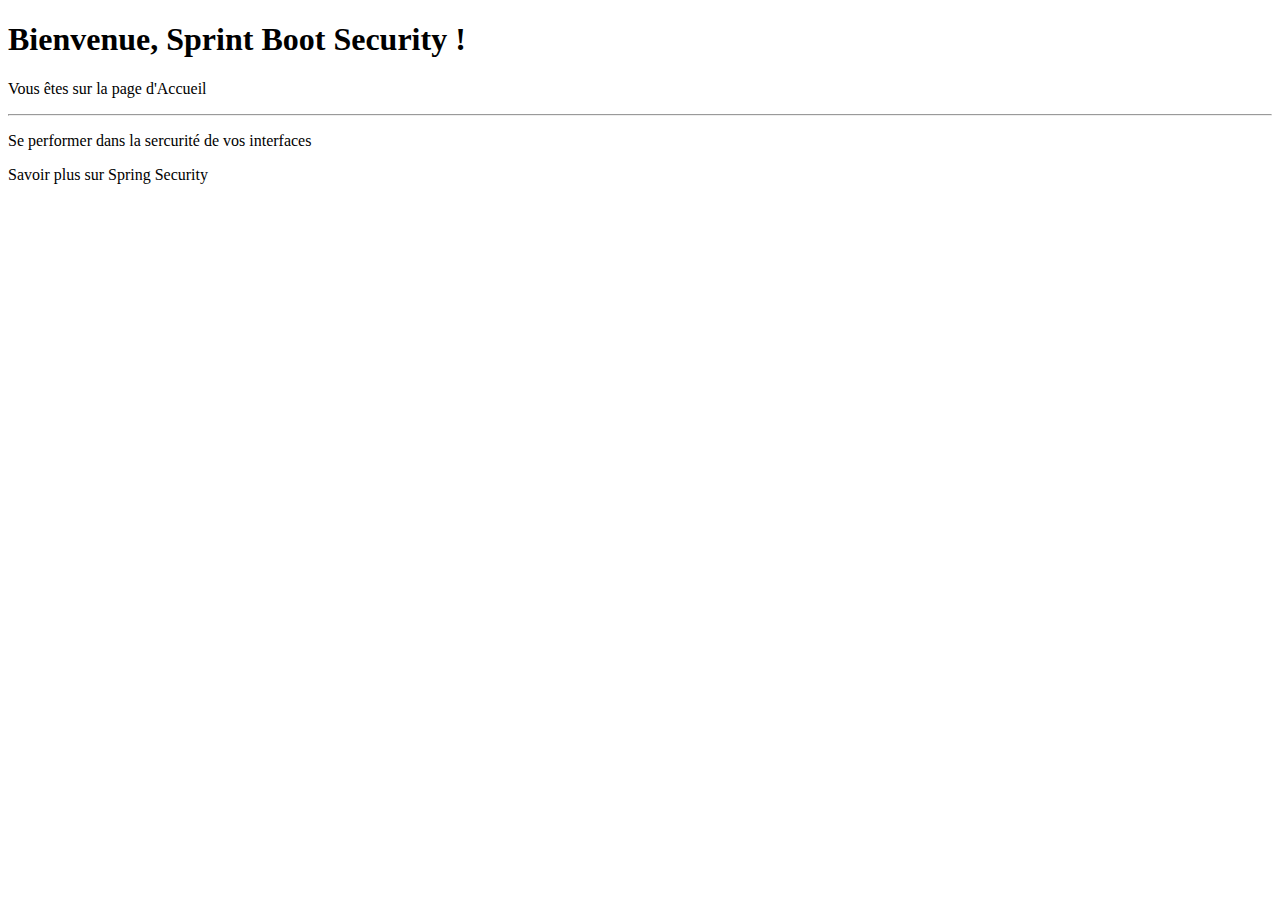
<file: target/classes/templates/index.html>
<!DOCTYPE html>
<html lang="en" xmlns:th="http://www.w3.org/1999/xhtml">
<head>
    <meta charset="UTF-8">
    <title>index</title>
    <meta name="viewport" content="width=device-width, initial-scale=1">
    <link rel="icon" type="image/x-icon" href="favicon.ico">
    <link rel="stylesheet" href="https://cdn.jsdelivr.net/npm/bootstrap@5.2.0/dist/css/bootstrap.min.css" integrity="sha384-gH2yIJqKdNHPEq0n4Mqa/HGKIhSkIHeL5AyhkYV8i59U5AR6csBvApHHNl/vI1Bx" crossorigin="anonymous">
    <script src="https://cdn.jsdelivr.net/npm/bootstrap@5.2.0/dist/js/bootstrap.bundle.min.js" integrity="sha384-A3rJD856KowSb7dwlZdYEkO39Gagi7vIsF0jrRAoQmDKKtQBHUuLZ9AsSv4jD4Xa" crossorigin="anonymous"></script>
    <link rel="stylesheet" href="https://cdn.jsdelivr.net/npm/bootstrap-icons@1.9.1/font/bootstrap-icons.css" integrity="sha384-xeJqLiuOvjUBq3iGOjvSQSIlwrpqjSHXpduPd6rQpuiM3f5/ijby8pCsnbu5S81n" crossorigin="anonymous">
</head>
<body>
    <!-- insertion de MENU -->
    <header th:insert="fragments.html :: nav"></header>
    <!-- Corps App --- -->
    <div class="container">
        <div class="jumbotron">
            <h1 class="display-1"> Bienvenue, Sprint Boot Security !</h1>
            <p class="lead">Vous êtes sur la page d'Accueil</p>
            <hr class="my-4">
            <p>Se performer dans la sercurité de vos interfaces </p>
            <p class="btn btn-success">Savoir plus sur Spring Security</p>
        </div>
    </div>

    <script src="https://cdn.jsdelivr.net/npm/bootstrap@5.2.0/dist/js/bootstrap.min.js" integrity="sha384-ODmDIVzN+pFdexxHEHFBQH3/9/vQ9uori45z4JjnFsRydbmQbmL5t1tQ0culUzyK" crossorigin="anonymous" defer></script>
</body>
</html>
</file>
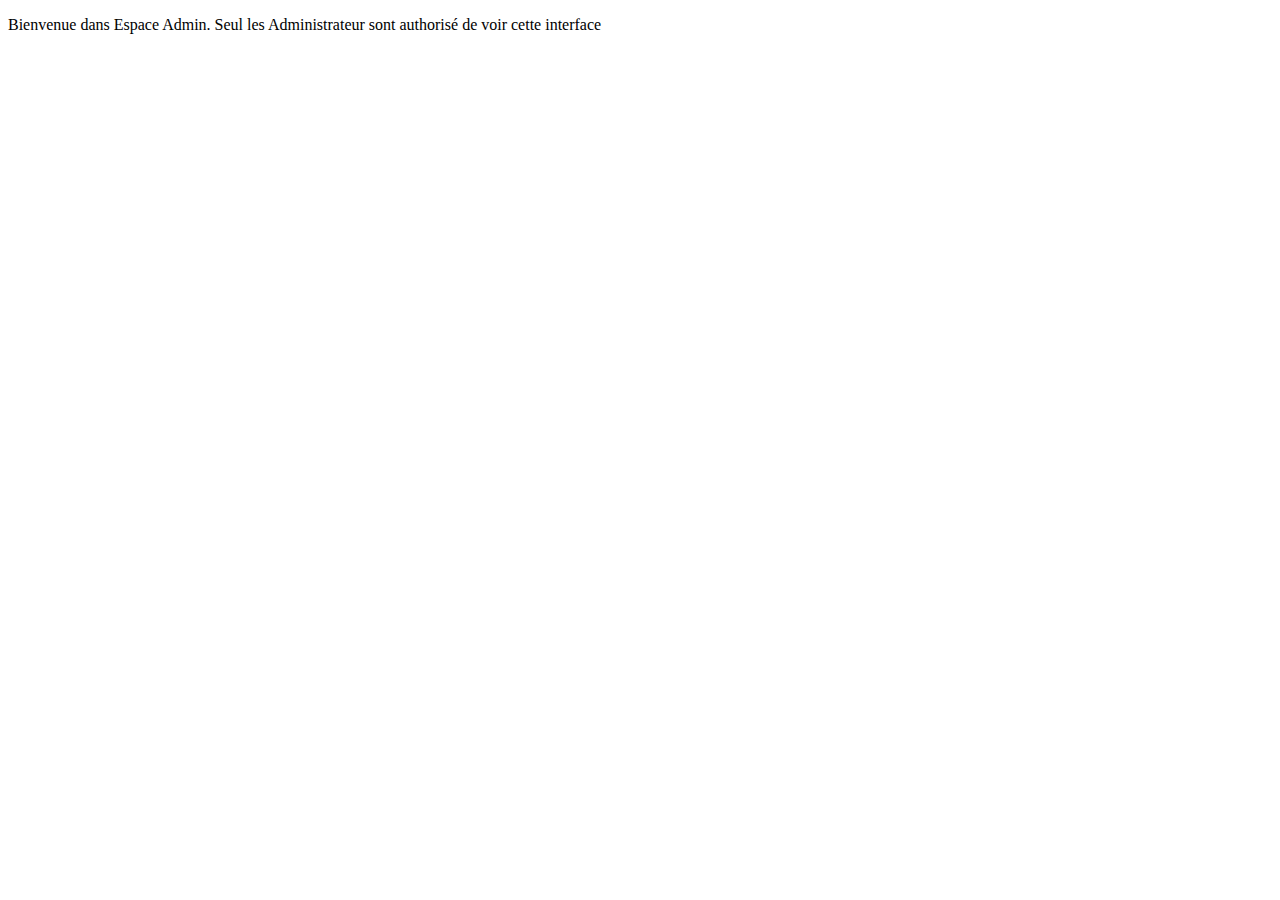
<file: target/classes/templates/Admin/index.html>
<!DOCTYPE html>
<html lang="en" xmlns:th="">
<head>
    <meta charset="UTF-8">
    <title>Title</title>
    <meta name="viewport" content="width=device-width, initial-scale=1">
    <link rel="icon" type="image/x-icon" href="favicon.ico">
    <link rel="stylesheet" href="https://cdn.jsdelivr.net/npm/bootstrap@5.2.0/dist/css/bootstrap.min.css" integrity="sha384-gH2yIJqKdNHPEq0n4Mqa/HGKIhSkIHeL5AyhkYV8i59U5AR6csBvApHHNl/vI1Bx" crossorigin="anonymous">
    <script src="https://cdn.jsdelivr.net/npm/bootstrap@5.2.0/dist/js/bootstrap.bundle.min.js" integrity="sha384-A3rJD856KowSb7dwlZdYEkO39Gagi7vIsF0jrRAoQmDKKtQBHUuLZ9AsSv4jD4Xa" crossorigin="anonymous"></script>
    <link rel="stylesheet" href="https://cdn.jsdelivr.net/npm/bootstrap-icons@1.9.1/font/bootstrap-icons.css" integrity="sha384-xeJqLiuOvjUBq3iGOjvSQSIlwrpqjSHXpduPd6rQpuiM3f5/ijby8pCsnbu5S81n" crossorigin="anonymous">
</head>
<body>
    <!-- insertion de MENU -->
    <header th:insert="fragments.html :: nav"></header>
    <!-- Corps App --->
    <div class="container">
        <p>Bienvenue dans Espace Admin. Seul les Administrateur sont authorisé de voir cette interface</p>
    </div>

    <script src="https://cdn.jsdelivr.net/npm/bootstrap@5.2.0/dist/js/bootstrap.min.js" integrity="sha384-ODmDIVzN+pFdexxHEHFBQH3/9/vQ9uori45z4JjnFsRydbmQbmL5t1tQ0culUzyK" crossorigin="anonymous" defer></script>
</body>
</html>
</file>
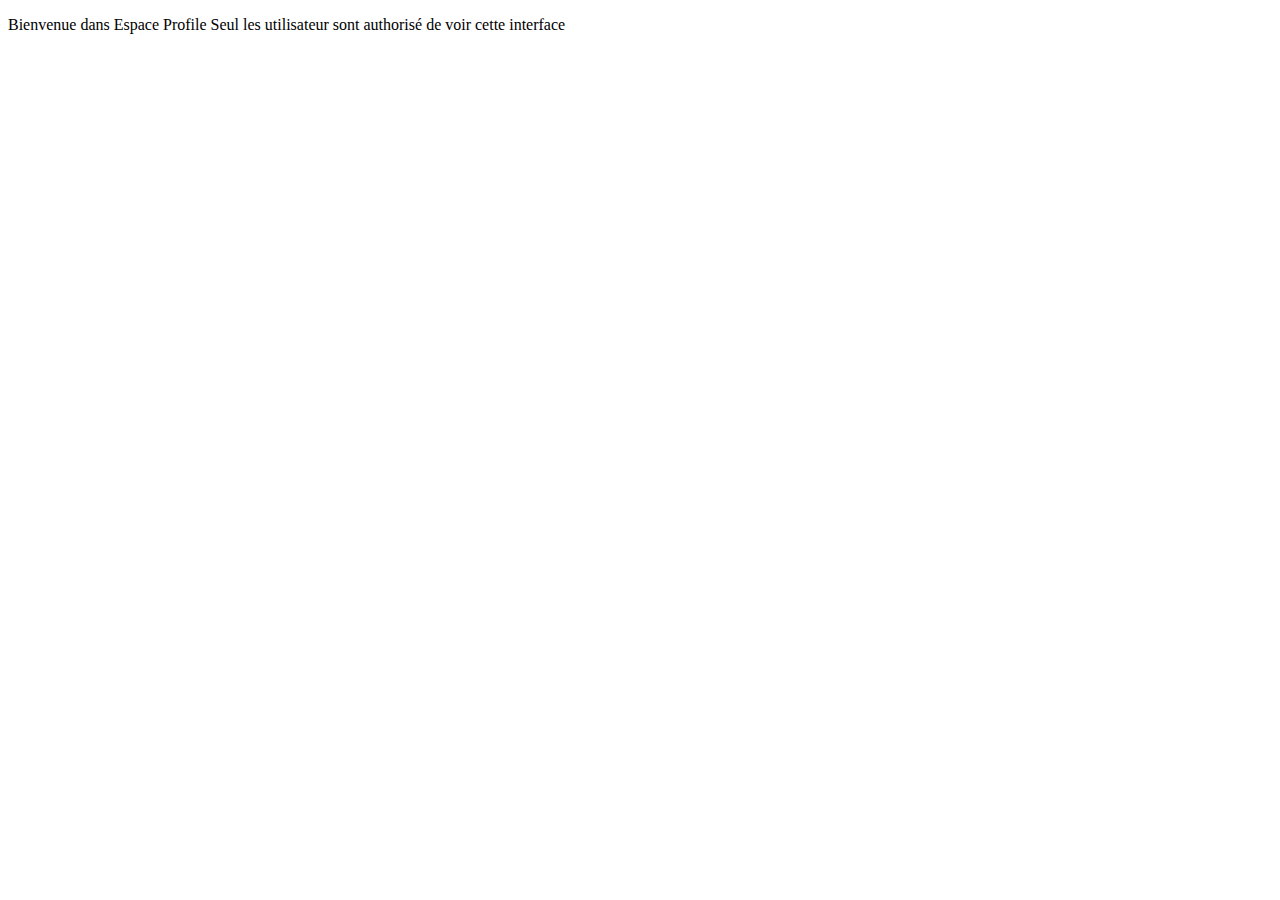
<file: target/classes/templates/Admin/Profile/index.html>
<!DOCTYPE html>
<html lang="en" xmlns:th="http://www.w3.org/1999/xhtml">
<head>
    <meta charset="UTF-8">
    <title>Title</title>
    <meta name="viewport" content="width=device-width, initial-scale=1">
    <link rel="icon" type="image/x-icon" href="favicon.ico">
    <link rel="stylesheet" href="https://cdn.jsdelivr.net/npm/bootstrap@5.2.0/dist/css/bootstrap.min.css" integrity="sha384-gH2yIJqKdNHPEq0n4Mqa/HGKIhSkIHeL5AyhkYV8i59U5AR6csBvApHHNl/vI1Bx" crossorigin="anonymous">
    <script src="https://cdn.jsdelivr.net/npm/bootstrap@5.2.0/dist/js/bootstrap.bundle.min.js" integrity="sha384-A3rJD856KowSb7dwlZdYEkO39Gagi7vIsF0jrRAoQmDKKtQBHUuLZ9AsSv4jD4Xa" crossorigin="anonymous"></script>
    <link rel="stylesheet" href="https://cdn.jsdelivr.net/npm/bootstrap-icons@1.9.1/font/bootstrap-icons.css" integrity="sha384-xeJqLiuOvjUBq3iGOjvSQSIlwrpqjSHXpduPd6rQpuiM3f5/ijby8pCsnbu5S81n" crossorigin="anonymous">
</head>
<body>
    <!-- insertion de MENU -->
    <header th:insert="fragments.html :: nav"></header>
    <!-- Corps App --->
    <div class="container">
        <p>Bienvenue dans Espace Profile Seul les utilisateur sont authorisé de voir cette interface</p>
    </div>

    <script src="https://cdn.jsdelivr.net/npm/bootstrap@5.2.0/dist/js/bootstrap.min.js" integrity="sha384-ODmDIVzN+pFdexxHEHFBQH3/9/vQ9uori45z4JjnFsRydbmQbmL5t1tQ0culUzyK" crossorigin="anonymous" defer></script>
</body>
</html>
</file>
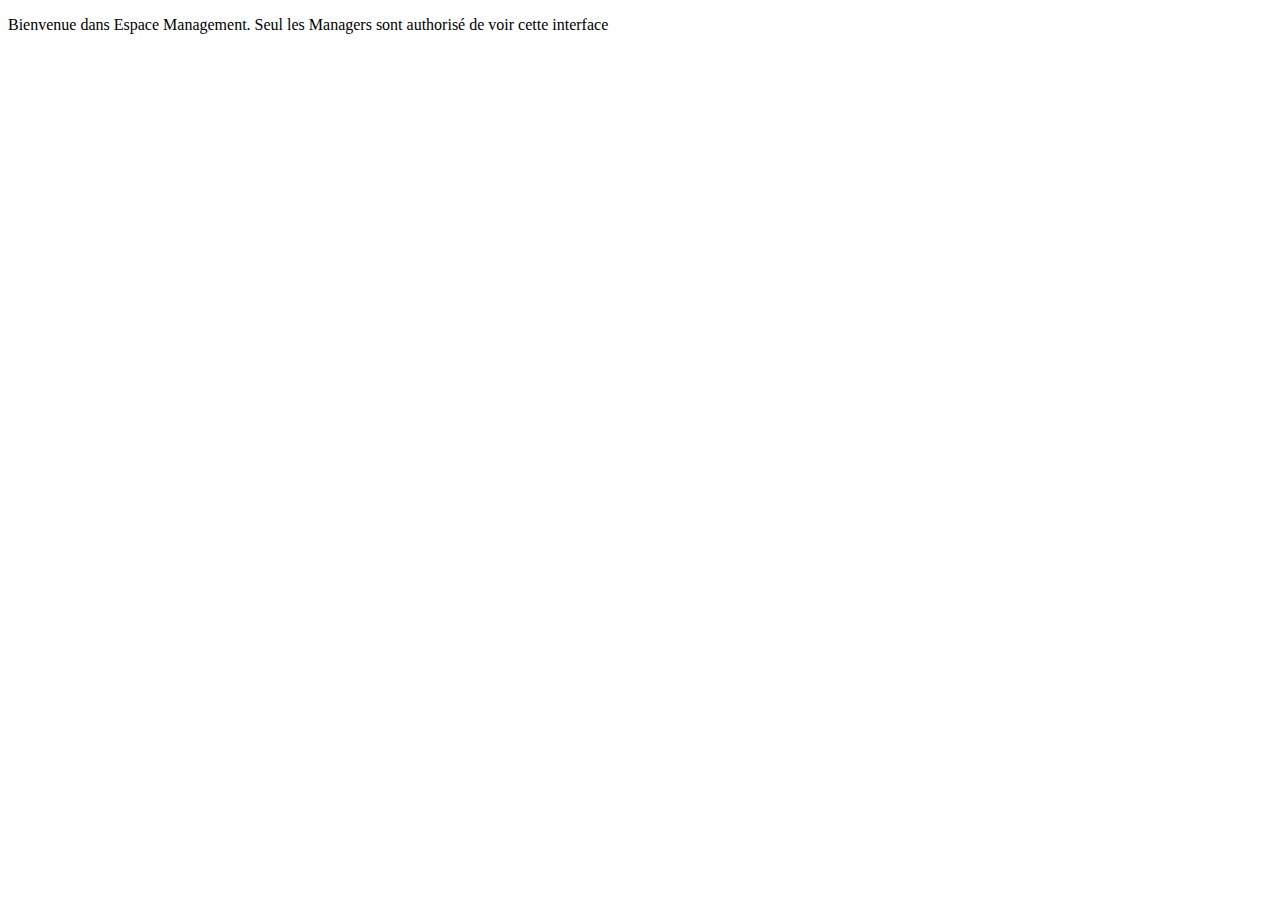
<file: target/classes/templates/Admin/Profile/Management/index.html>
<!DOCTYPE html>
<html lang="en" xmlns:th="http://www.w3.org/1999/xhtml">
<head>
    <meta charset="UTF-8">
    <title>Title</title>
    <meta name="viewport" content="width=device-width, initial-scale=1">
    <link rel="icon" type="image/x-icon" href="favicon.ico">
    <link rel="stylesheet" href="https://cdn.jsdelivr.net/npm/bootstrap@5.2.0/dist/css/bootstrap.min.css" integrity="sha384-gH2yIJqKdNHPEq0n4Mqa/HGKIhSkIHeL5AyhkYV8i59U5AR6csBvApHHNl/vI1Bx" crossorigin="anonymous">
    <script src="https://cdn.jsdelivr.net/npm/bootstrap@5.2.0/dist/js/bootstrap.bundle.min.js" integrity="sha384-A3rJD856KowSb7dwlZdYEkO39Gagi7vIsF0jrRAoQmDKKtQBHUuLZ9AsSv4jD4Xa" crossorigin="anonymous"></script>
    <link rel="stylesheet" href="https://cdn.jsdelivr.net/npm/bootstrap-icons@1.9.1/font/bootstrap-icons.css" integrity="sha384-xeJqLiuOvjUBq3iGOjvSQSIlwrpqjSHXpduPd6rQpuiM3f5/ijby8pCsnbu5S81n" crossorigin="anonymous">
</head>
<body>
    <!-- insertion de MENU -->
    <header th:insert="fragments.html :: nav"></header>
    <!-- Corps App -->
    <div class="container">
        <p>Bienvenue dans Espace Management. Seul les Managers sont authorisé de voir cette interface</p>
    </div>

    <script src="https://cdn.jsdelivr.net/npm/bootstrap@5.2.0/dist/js/bootstrap.min.js" integrity="sha384-ODmDIVzN+pFdexxHEHFBQH3/9/vQ9uori45z4JjnFsRydbmQbmL5t1tQ0culUzyK" crossorigin="anonymous" defer></script>
</body>
</html>
</file>
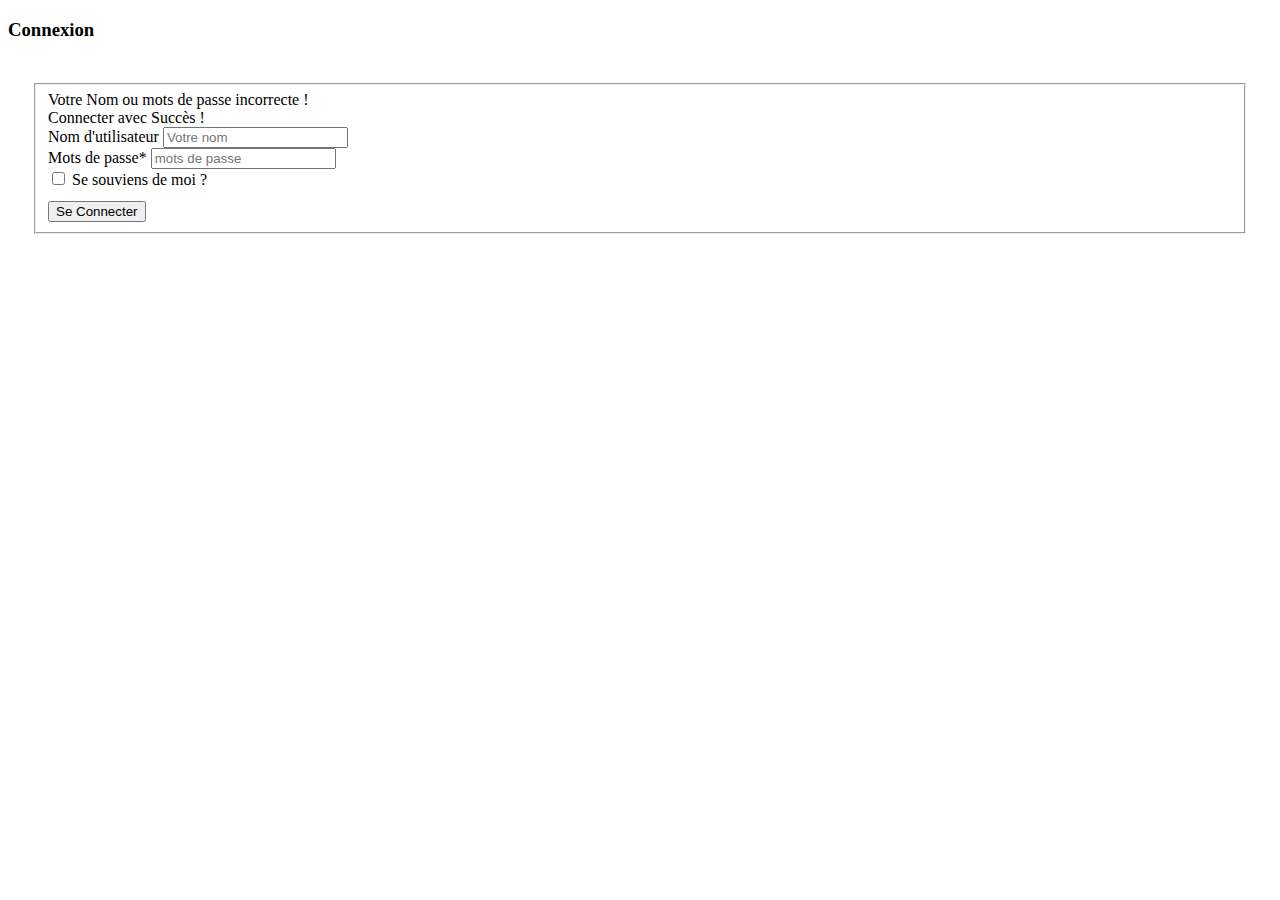
<file: target/classes/templates/login.html>
<!DOCTYPE html>
<html lang="en" xmlns:th="http://www.w3.org/1999/xhtml">
<head>
    <meta charset="UTF-8">
    <title>login</title>
    <meta name="viewport" content="width=device-width, initial-scale=1">
    <link rel="icon" type="image/x-icon" href="favicon.ico">
    <link rel="stylesheet" href="https://cdn.jsdelivr.net/npm/bootstrap@5.2.0/dist/css/bootstrap.min.css" integrity="sha384-gH2yIJqKdNHPEq0n4Mqa/HGKIhSkIHeL5AyhkYV8i59U5AR6csBvApHHNl/vI1Bx" crossorigin="anonymous">
    <script src="https://cdn.jsdelivr.net/npm/bootstrap@5.2.0/dist/js/bootstrap.bundle.min.js" integrity="sha384-A3rJD856KowSb7dwlZdYEkO39Gagi7vIsF0jrRAoQmDKKtQBHUuLZ9AsSv4jD4Xa" crossorigin="anonymous"></script>
    <link rel="stylesheet" href="https://cdn.jsdelivr.net/npm/bootstrap-icons@1.9.1/font/bootstrap-icons.css" integrity="sha384-xeJqLiuOvjUBq3iGOjvSQSIlwrpqjSHXpduPd6rQpuiM3f5/ijby8pCsnbu5S81n" crossorigin="anonymous">
    <link th:href="@{/css/login.css}" rel="stylesheet">
    <link href='https://fonts.googleapis.com/css?family=Poppins' rel='stylesheet'>
</head>
<body>
<!-- Corps App --- -->
<div class="container">
    <div class="col-md-6 offset-md-3 shadowContour">
        <div class="card">
            <div class="card-header headerLogin">
                <h3 class="text-center"><i class="bi bi-box-arrow-in-right"></i> Connexion</h3>
            </div>
            <div class="card-block" style="padding: 24px;">
                <form name="f" th:action="@{/signin}" method="post">
                    <fieldset>
                        <!-- Thymeleaf + Spring Security error display -->
                        <div th:if="${param.error}" class="alert alert-danger">
                            Votre Nom ou mots de passe incorrecte !
                        </div>

                        <div th:if="${param.logout}" class="alert alert-success">
                            Connecter avec Succès !
                        </div>

                        <!-- Login Controls -->
                        <div class="form-group mb-3 col-12 col-md-12">
                            <label for="txtUsername"><i class="bi bi-person-circle"></i> Nom d'utilisateur</label>
                            <input type="text" class="form-control" id="txtUsername" name="txtUsername"
                                   placeholder="Votre nom">
                         </div>

                        <div class="form-group mb-1 col-12 col-md-12">
                            <label for="txtPassword"><i class="bi bi-lock"></i> Mots de passe*</label>
                            <input type="password" class="form-control" id="txtPassword" name="txtPassword"
                                   placeholder="mots de passe">
                        </div>

                        <div class="form-check col-12 col-md-12">
                            <input type="checkbox" class="form-check-input" id="checkRememberMe" name="checkRememberMe">
                            <label class="form-check-label" for="checkRememberMe">Se souviens de moi ?</label>
                        </div>

                        <!-- Login Button -->
                        <div class="form-actions" style="margin-top: 12px;">
                            <button type="submit" class="btn btn-success">Se Connecter</button>
                        </div>
                    </fieldset>
                </form>
            </div>
        </div>
        <div>
    </div>


<script src="https://cdn.jsdelivr.net/npm/bootstrap@5.2.0/dist/js/bootstrap.min.js" integrity="sha384-ODmDIVzN+pFdexxHEHFBQH3/9/vQ9uori45z4JjnFsRydbmQbmL5t1tQ0culUzyK" crossorigin="anonymous" defer></script>
</body>
</html>
</file>
